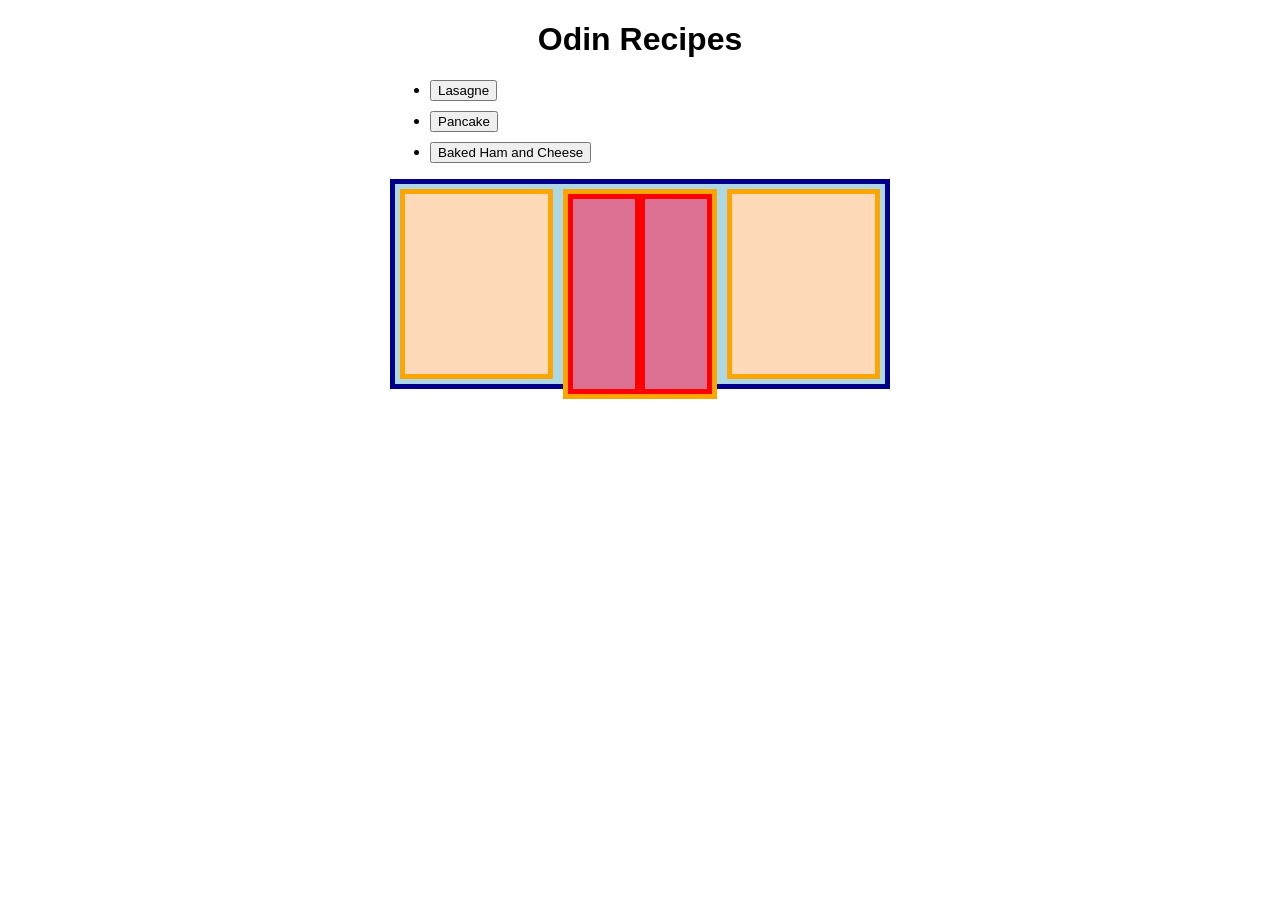
<file: index.html>
<!DOCTYPE html>
<html lang="en">
<head>
    <link rel="stylesheet" href="css/test.css">
    <meta charset="UTF-8">
    <meta name="viewport" content="width=device-width, initial-scale=1.0">
    <title>Odin-Recipes</title>
</head>
<body>
    <h1>Odin Recipes</h1>
    <ul>
    <li><a href="recipes/lasagne.html"><button>Lasagne</button></a></li>
    <li><a href="recipes/pancake.html"><button>Pancake</button></a></li>
    <li><a href="recipes/baked-ham-and-cheese.html"><button>Baked Ham and Cheese</button></a></li>
    </ul>
    <div class="container">
        <div class="item"></div>
        <div class="item container">
            <div class="item"></div>
            <div class="item"></div>
        </div>
        <div class="item"></div>
    </div>
</body>
</html>
</file>
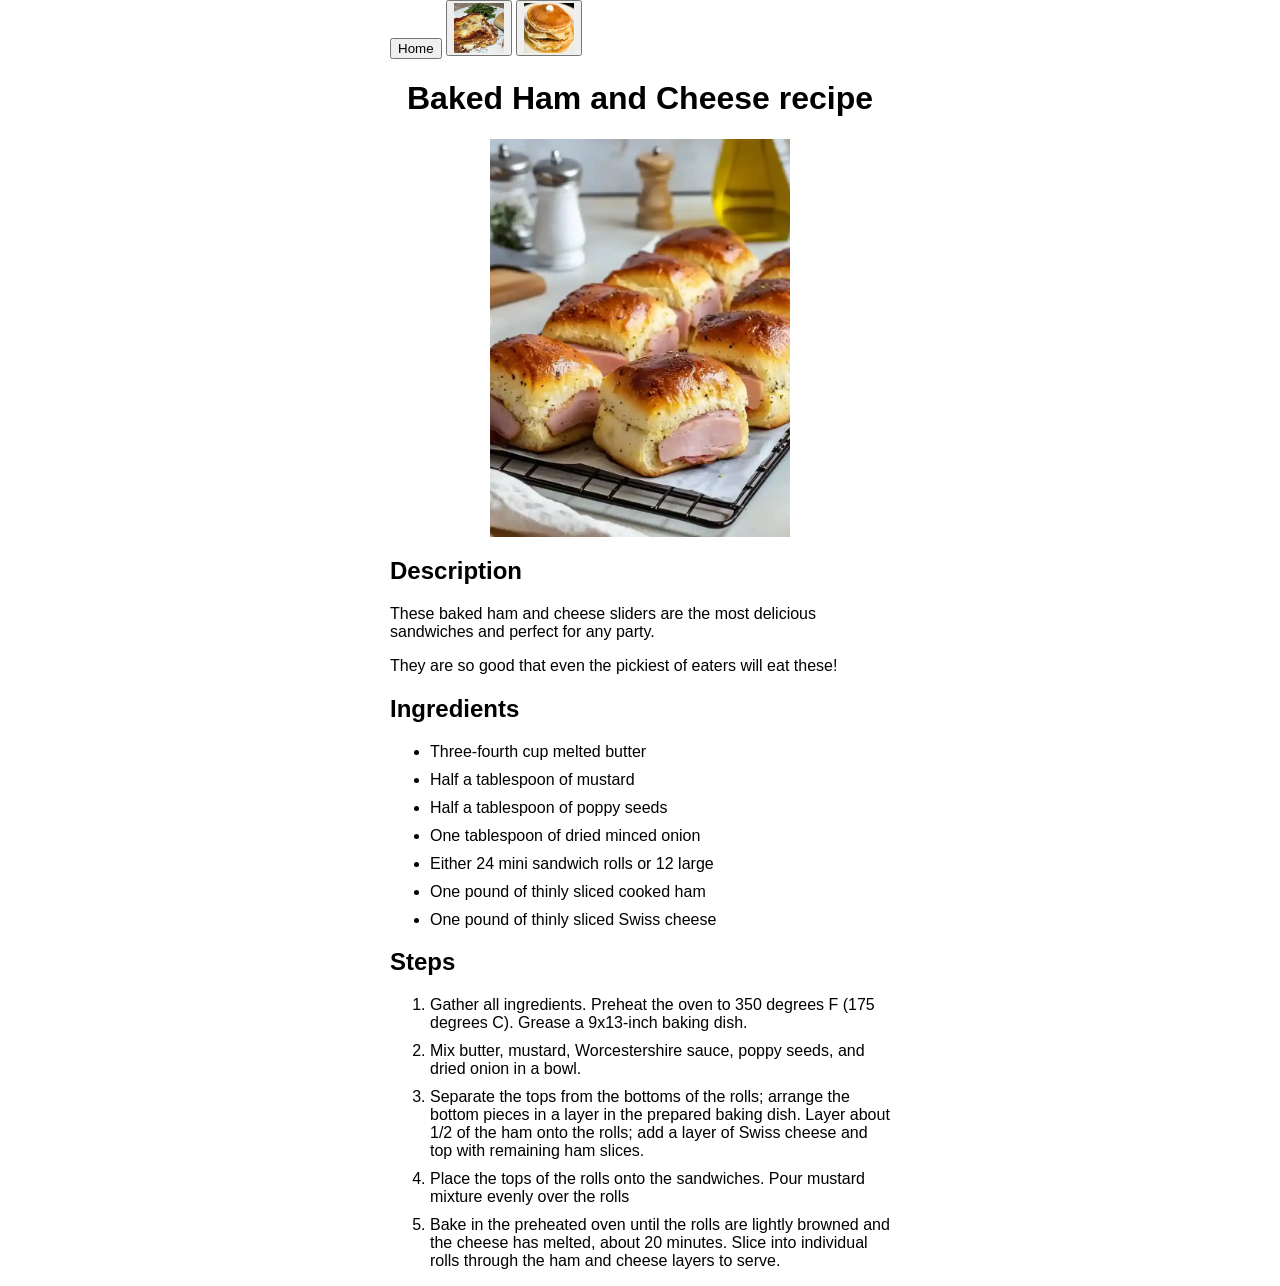
<file: recipes/baked-ham-and-cheese.html>
<!DOCTYPE html>
<html lang="en">
<head>
    <link rel="stylesheet" href="../css/test.css">
    <meta charset="UTF-8">
    <meta name="viewport" content="width=device-width, initial-scale=1.0">
    <title>Baked Ham and Cheese</title>
</head>
<body>
    <div>
        <a href="../index.html"><button>Home</button></a>
        <a href="lasagne.html"><button><img src="../images/lasagne.jpg" alt="Lasagne"></button></a>
        <a href="pancake.html"><button><img src="../images/pancake.jpg" alt="Pancake"></button></a>
    </div>
    <h1>Baked Ham and Cheese recipe</h1>
    <img src="../images/hot-ham-and-cheese-sliders.jpg" alt="A ham and cheese slider" width="300">
    <h2>Description</h2>
    <p>These baked ham and cheese sliders are the most 
        delicious sandwiches and perfect for any party.</p>
    <p>They are so good that even the pickiest of 
        eaters will eat these!</p>
    <h2>Ingredients</h2>
    <ul>
        <li>Three-fourth cup melted butter</li>
        <li>Half a tablespoon of mustard</li>
        <li>Half a tablespoon of poppy seeds</li>
        <li>One tablespoon of dried minced onion</li>
        <li>Either 24 mini sandwich rolls or 12 large</li>
        <li>One pound of thinly sliced cooked ham</li>
        <li>One pound of thinly sliced Swiss cheese</li>
    </ul>
    <h2>Steps</h2>
    <ol>
        <li>Gather all ingredients. 
            Preheat the oven to 350 degrees F (175 degrees C). 
            Grease a 9x13-inch baking dish.</li>
        <li>Mix butter, mustard, Worcestershire sauce, 
            poppy seeds, and dried onion in a bowl.</li>
        <li>Separate the tops from the bottoms of the rolls; 
            arrange the bottom pieces in a layer in the prepared baking dish. 
            Layer about 1/2 of the ham onto the rolls; 
            add a layer of Swiss cheese and top with remaining ham slices.</li>
        <li>Place the tops of the rolls onto the sandwiches. 
            Pour mustard mixture evenly over the rolls</li>
        <li>Bake in the preheated oven until the rolls
             are lightly browned and the cheese has melted, about 20 minutes. 
            Slice into individual rolls through the ham and cheese layers to serve.</li>
    </ol>
</body>
</html>
</file>
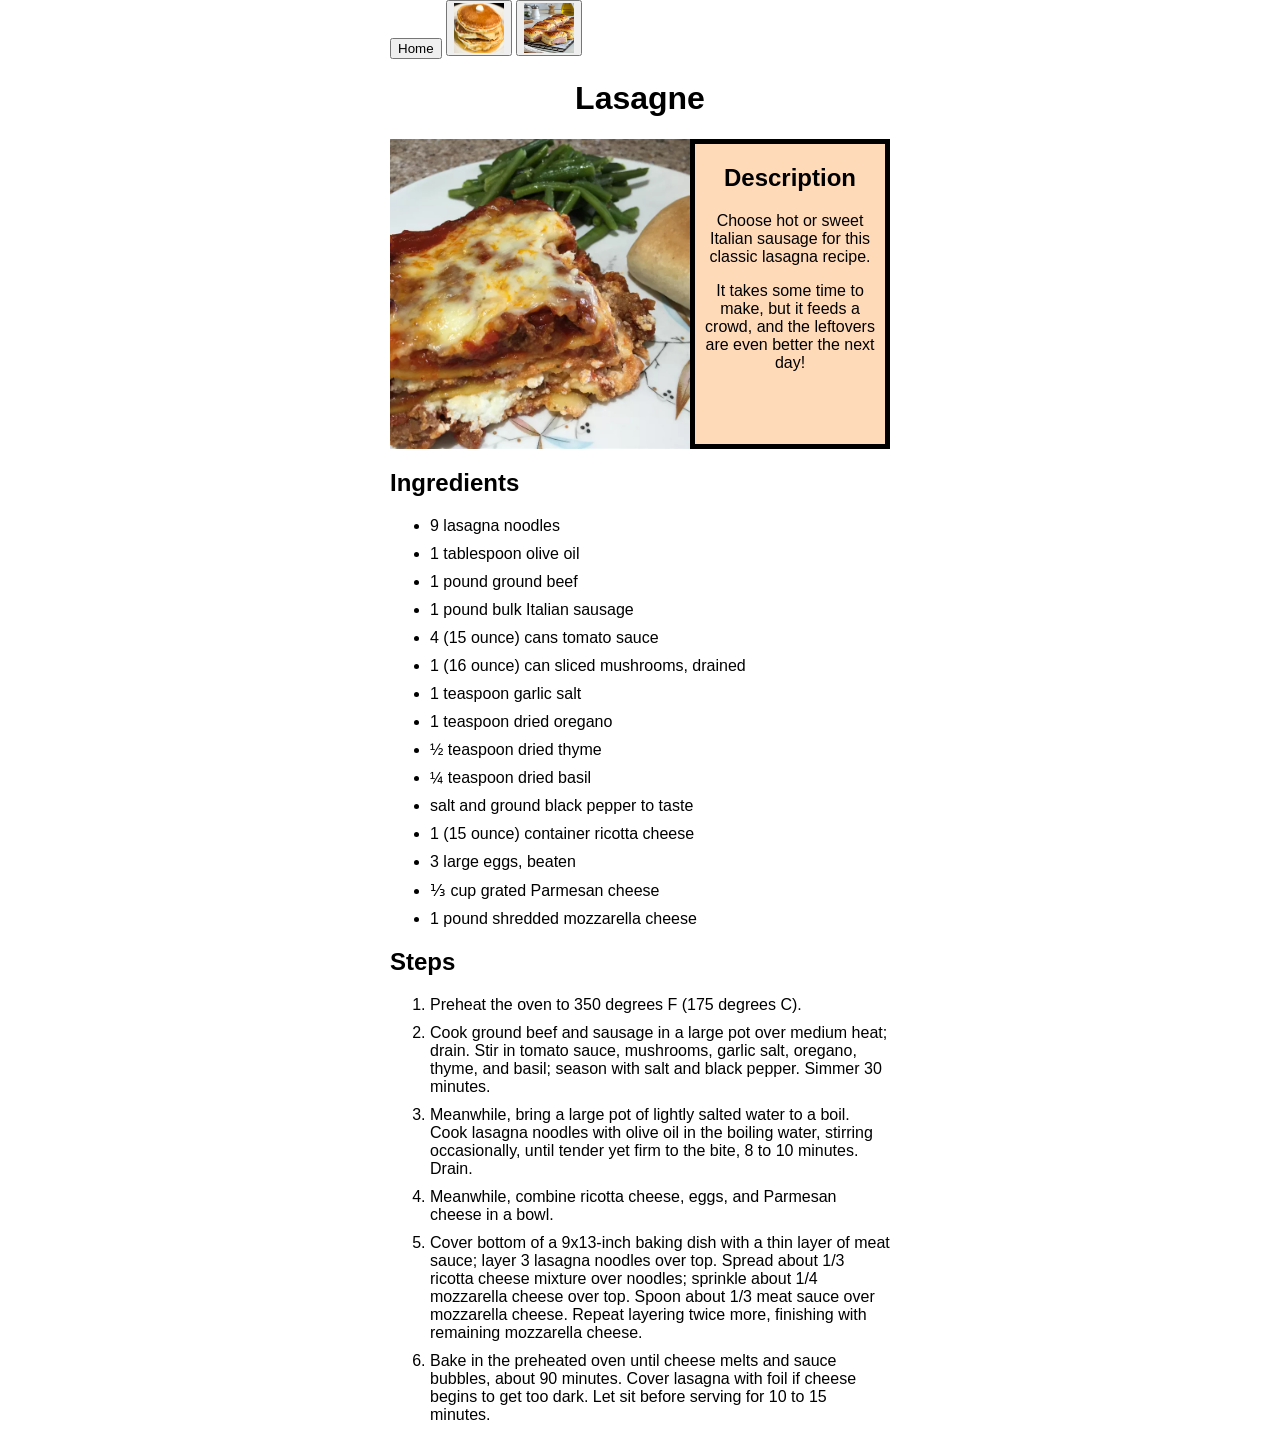
<file: recipes/lasagne.html>
<!DOCTYPE html>
<html lang="en">
<head>
    <link rel="stylesheet" href="../css/test.css">
    <meta charset="UTF-8">
    <meta name="viewport" content="width=device-width, initial-scale=1.0">
    <title>Lasagne</title>
</head>
<body>
    <div>
        <a href="../index.html"><button>Home</button></a>
        <a href="pancake.html"><button><img src="../images/pancake.jpg" alt="Pancake"></button></a>
        <a href="baked-ham-and-cheese.html"><button><img src="../images/hot-ham-and-cheese-sliders.jpg" alt="Ham and Cheese Sliders"></button></a>
    </div>
    <h1>Lasagne</h1>
    <div class="flex-container">
        <img src="../images/lasagne.jpg" alt="Delicious lasagne" width="300">
        <div>
        <h2>Description</h2>
        <p>Choose hot or sweet Italian sausage for this 
            classic lasagna recipe. </p>
        <p>It takes some time 
            to make, but it feeds a crowd, and the leftovers 
            are even better the next day!</p>
        </div>
    </div>
    <h2>Ingredients</h2>
    <ul>
        <li>9 lasagna noodles</li>
        <li>1 tablespoon olive oil</li>
        <li>1 pound ground beef</li>
        <li>1 pound bulk Italian sausage</li>
        <li>4 (15 ounce) cans tomato sauce</li>
        <li>1 (16 ounce) can sliced mushrooms, drained</li>
        <li>1 teaspoon garlic salt</li>
        <li>1 teaspoon dried oregano</li>
        <li>½ teaspoon dried thyme</li>
        <li>¼ teaspoon dried basil</li>
        <li>salt and ground black pepper to taste</li>
        <li>1 (15 ounce) container ricotta cheese</li>
        <li>3 large eggs, beaten</li>
        <li>⅓ cup grated Parmesan cheese</li>
        <li>1 pound shredded mozzarella cheese</li>
    </ul>
    <h2>Steps</h2>
    <ol>
        <li>Preheat the oven to 350 degrees F (175 degrees C).</li>
        <li>Cook ground beef and sausage in a large pot over medium heat; 
            drain. Stir in tomato sauce, mushrooms, garlic salt, oregano, thyme, and basil; 
            season with salt and black pepper. Simmer 30 minutes.</li>
        <li>Meanwhile, bring a large pot of lightly salted water to a boil. 
            Cook lasagna noodles with olive oil in the boiling water, 
            stirring occasionally, until tender yet firm to the bite, 8 to 10 minutes. Drain.</li>
        <li>Meanwhile, combine ricotta cheese, eggs, and Parmesan cheese in a bowl.</li>
        <li>Cover bottom of a 9x13-inch baking dish with a thin layer of meat sauce; 
            layer 3 lasagna noodles over top. Spread about 1/3 ricotta cheese mixture 
            over noodles; sprinkle about 1/4 mozzarella cheese over top. 
            Spoon about 1/3 meat sauce over mozzarella cheese. Repeat layering twice more, 
            finishing with remaining mozzarella cheese.</li>
        <li>Bake in the preheated oven until cheese 
            melts and sauce bubbles, about 90 minutes. 
            Cover lasagna with foil if cheese begins to get too dark. 
            Let sit before serving for 10 to 15 minutes.</li>
    </ol>
</body>
</html>
</file>
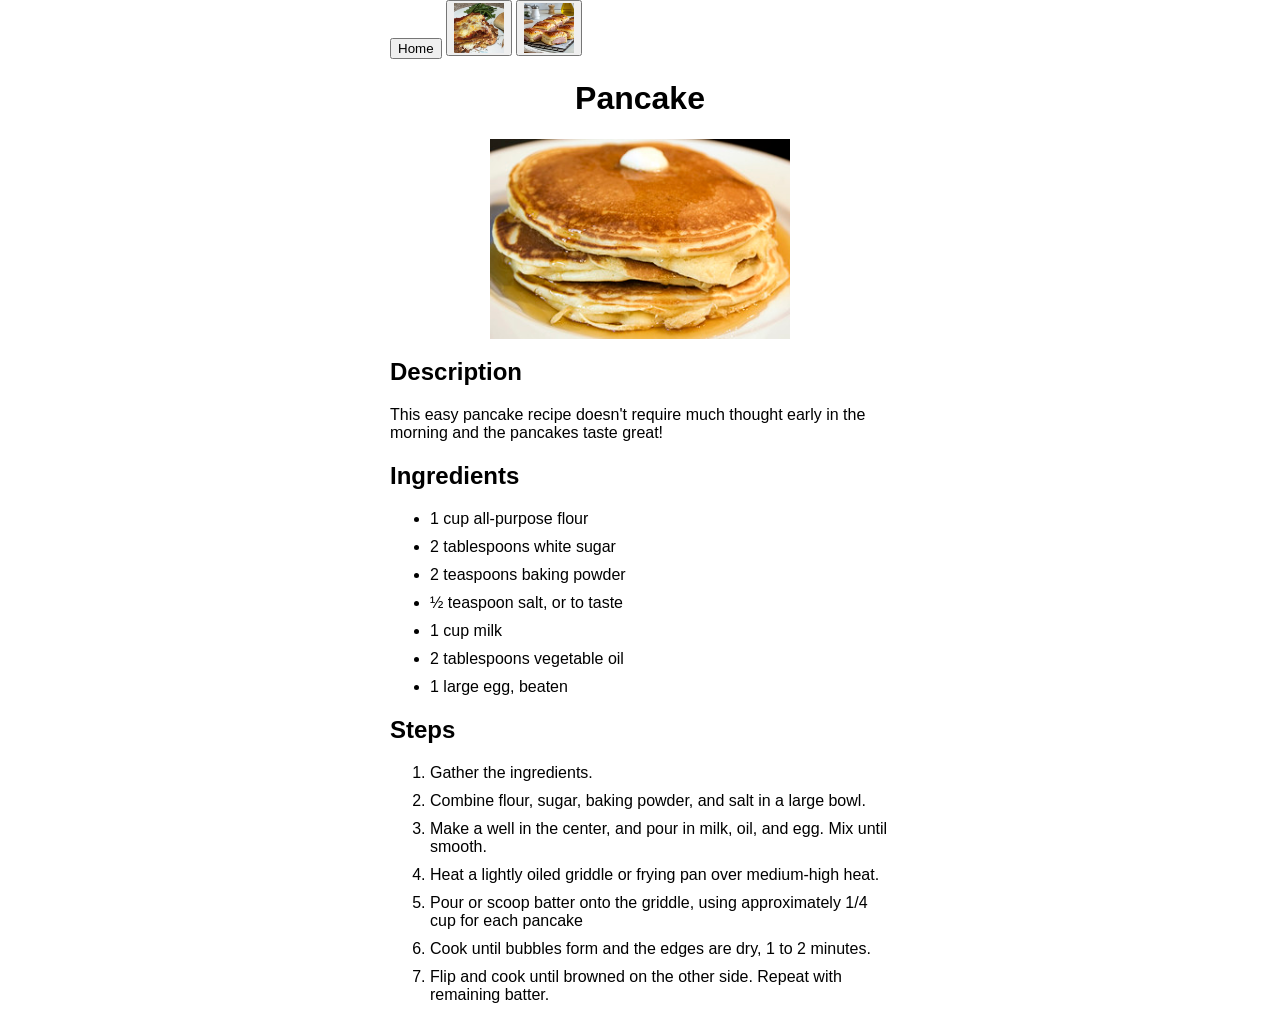
<file: recipes/pancake.html>
<!DOCTYPE html>
<html lang="en">
<head>
    <link rel="stylesheet" href="../css/test.css">
    <meta charset="UTF-8">
    <meta name="viewport" content="width=device-width, initial-scale=1.0">
    <title>Pancake</title>
</head>
<body>
    <div>
        <a href="../index.html"><button>Home</button></a>
        <a href="lasagne.html"><button><img src="../images/lasagne.jpg" alt="Lasagne"></button></a>
        <a href="baked-ham-and-cheese.html"><button><img src="../images/hot-ham-and-cheese-sliders.jpg" alt="Ham and Cheese Sliders"></button></a>
    </div>
    <h1>Pancake</h1>
    <img src="../images/pancake.jpg" alt="Pancake" width="300">
    <h2>Description</h2>
    <p>This easy pancake recipe doesn't require much 
        thought early in the morning and the pancakes taste great!</p>
    <h2>Ingredients</h2>
    <ul>
        <li>1 cup all-purpose flour</li>
        <li>2 tablespoons white sugar</li>
        <li>2 teaspoons baking powder</li>
        <li>½ teaspoon salt, or to taste</li>
        <li>1 cup milk</li>
        <li>2 tablespoons vegetable oil</li>
        <li>1 large egg, beaten</li>
    </ul>
    <h2>Steps</h2>
    <ol>
        <li>Gather the ingredients.</li>
        <li>Combine flour, sugar, baking powder, and salt in a large bowl.</li>
        <li>Make a well in the center, and pour in milk, oil, and egg. Mix until smooth.</li>
        <li>Heat a lightly oiled griddle or frying pan over medium-high heat.</li>
        <li> Pour or scoop batter onto the griddle, using approximately 1/4 cup for each pancake</li>
        <li>Cook until bubbles form and the edges are dry, 1 to 2 minutes.</li>
        <li> Flip and cook until browned on the other side. Repeat with remaining batter.</li>
    </ol>
</body>
</html>
</file>
<file: css/test.css>
body{
    width: 500px;
    margin: 0 auto;
    font-family: Verdana, "Geneva", Tahoma, sans-serif;
}
h1{
    text-align: center;
}

button:hover{
    background-color: aqua;
}

img{
  display: block;
  margin: 0 auto;
}
button img{
    width: 50px;
    height: 50px;
}
li{
    margin-bottom: 10px;
}
.flex-container {
    display: flex;
}
.flex-container div{
    background-color: peachpuff;
    height: 300px;
    flex: 1;
    text-align: center;
    border: 5px solid black;
}

.container{
    display: flex;
    height: 200px;
    background-color: lightblue;
    border: 5px solid darkblue;
}

.container div{
    flex: 1;
    background-color: peachpuff;
    border: 5px solid orange;
    margin: 5px;
}

.container .item div{
    flex: 2;
    background-color: palevioletred;
    border: 5px solid red;
    margin: 0;
}
</file>
